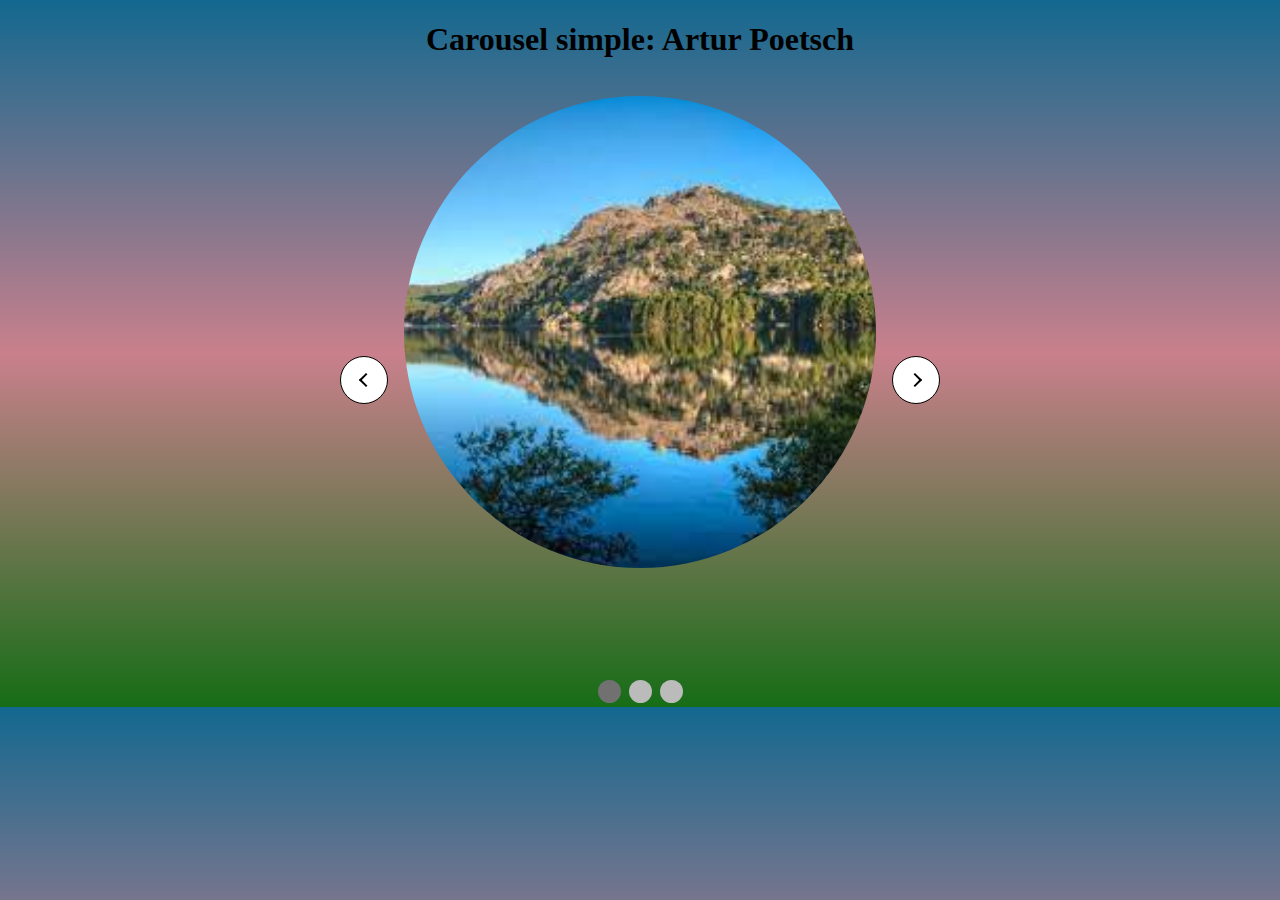
<file: TP-1/index.html>
<!DOCTYPE html>
<html lang="fr">

<head>
    <link rel="stylesheet" href="style.css">
</head>

<body> 
    <h1>Carousel simple: Artur Poetsch</h1>
    <script src="main.js" defer></script>
        <div class="carousel">
            <img class="carousel__photo initial" src="img/nature_1.jpg">
            <img class="carousel__photo" src="img/nature_2.jpg">
            <img class="carousel__photo" src="img/nature_3.jpg">
            <div class="carousel__button--next"></div>
            <div class="carousel__button--prev"></div>
        </div>
        <!-- point de navigation -->
        <div style="text-align:center">
            <span class="point active" onclick = currentSlide(0) ></span>
            <span class="point" onclick = currentSlide(1)></span>
            <span class="point" onclick = currentSlide(2)></span>
        </div>
</body>

</html>
</file>
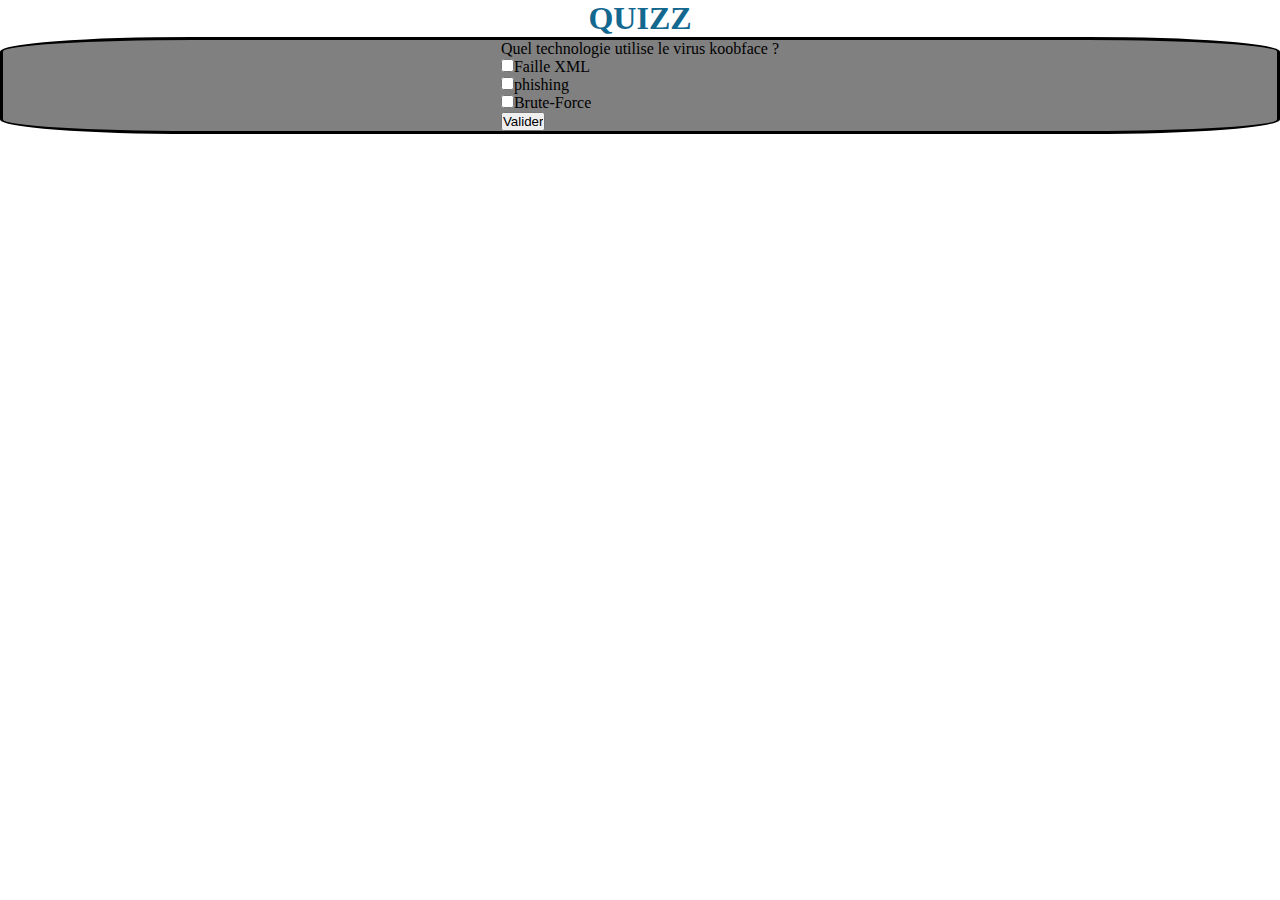
<file: TP3/index.html>
<!DOCTYPE html>
<html lang="fr">
    <encoding = "UTF-8"></encoding>

<head>
    <link rel="stylesheet" href="style.css">
</head>

<body> 
    <h1>QUIZZ</h1>
    <script src="main.js" defer></script>
    <div class="quiz">
        <div class="question active">
            <legend>Quel technologie utilise le virus koobface ?</legend>
            <label><INPUT TYPE="checkbox" NAME="input" VALUE="wrong">Faille XML<BR></label>
            <label><INPUT TYPE="checkbox" NAME="input" VALUE="true">phishing<BR></label>
            <label><INPUT TYPE="checkbox" NAME="input" VALUE="wrong">Brute-Force<BR></label>
            <input type="button" id="answer" value="Valider" onclick="quest">
        </div>
        
        <div class = "question">
            <legend>Quel hacker est egalement connu sous le nom de condor ?</legend>
            <label><INPUT TYPE="checkbox" NAME="input" VALUE="true">Kevin Mitnick<BR></label>
            <label><INPUT TYPE="checkbox" NAME="input" VALUE="wrong">Jonathan James<BR></label>
            <label><INPUT TYPE="checkbox" NAME="input" VALUE="wrong">Michael Colse<BR></label>
            <input type="button" id="answer2" value="Submit">
        </div>
        
    </div>
    

</body>

</html>
</file>
<file: TP-1/style.css>
*, *::before, *::after{
    box-sizing: border-box;
}

body{
    margin: 0;
    background-image: linear-gradient(rgb(19, 104, 143), rgb(201, 128, 140), rgb(22, 109, 22))
}

h1{
  text-align:center;
  color: black;
}

.carousel{
  width: 600px;
  height: 600px;
  position: relative;
  margin: auto;
  border-radius: 50%;
}

.carousel__photo {
    opacity: 0;
    position: absolute;
    top:0;
    width: 100%;
    margin: auto;
    padding: 1rem 4rem;
    z-index: 100;
    border-radius: 50%;
    transition: transform .5s, opacity .5s, z-index .5s;
}

.carousel__photo.initial,
.carousel__photo.active {
  opacity: 1;
  z-index: 900;
}

.carousel__photo.prev,
.carousel__photo.next {
  z-index: 800;
}
.carousel__photo.prev {
  transform: translateX(-100%); /* Move 'prev' item to the left */
}
.carousel__photo.next {
  transform: translateX(100%); /* Move 'next' item to the right */
}
.carousel-nav{
    width: 100%;
    padding: 20px 0;
    position: absolute;
    bottom: 0;
    left: 0;
    text-align: center;
}

.nav-button{
    width: 10px;
    height: 10px;
    display: inline-block;
    border-radius: 50%;
    background: grey;
    margin: 0 5px;
}

.carousel__button--prev,
.carousel__button--next {
  position: absolute;
  top:50%;
  width: 3rem;
  height: 3rem;
  background-color: #FFF;
  transform: translateY(-50%);
  border-radius: 50%;
  cursor: pointer; 
  z-index: 1001; /* Sit on top of everything */
  border: 1px solid black;
}
.carousel__button--prev {
  left:0;
}
.carousel__button--next {
  right:0;
}
.carousel__button--prev::after,
.carousel__button--next::after {
  content: " ";
  position: absolute;
  width: 10px;
  height: 10px;
  top: 50%;
  left: 54%;
  border-right: 2px solid black;
  border-bottom: 2px solid black;
  transform: translate(-50%, -50%) rotate(135deg);
}
.carousel__button--next::after {
  left: 47%;
  transform: translate(-50%, -50%) rotate(-45deg);
}

.point {
  cursor: pointer;
  height: 23px;
  width: 23px;
  margin: 0 2px;
  background-color: #bbb;
  border-radius: 50%;
  display: inline-block;
  transition: background-color 0.6s ease;
}

.active, .dot:hover {
  background-color: #717171;
}
</file>
<file: TP3/style.css>
h1{
    font-family: 'Big Shoulders Inline Text', black 900;
    text-align: center;
    color:rgb(19, 104, 143);
}

*{
    margin: 0%;
    padding: 0%;
}

.quiz{
    display: flex;  
    justify-content: space-evenly;
    border: 3px solid black;
    background-color: grey;
    border-radius: 15%;

}

.quest{
    display: flex;
    justify-content: bottom;

}

.question{
    display: none;
}

.question.active{
    display:block;
}

fieldset{
    
}
</file>
